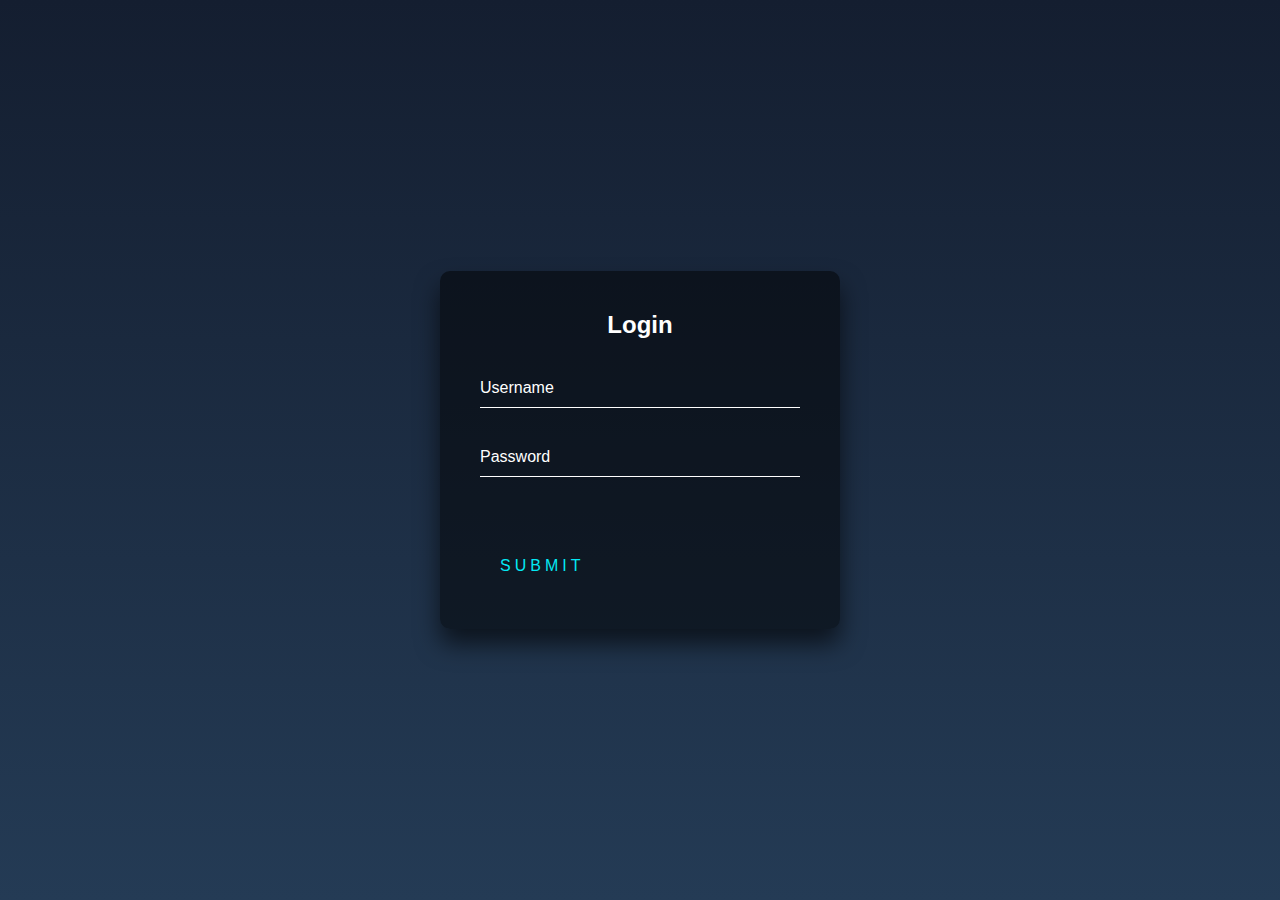
<file: SCULP/login.html>
<!DOCTYPE html>
<html lang="en">
<head>
    <meta charset="UTF-8">
    <meta http-equiv="X-UA-Compatible" content="IE-edge">
    <meta name="viewport" content="width=device-width, initial-scale=1.0">
    <link rel="stylesheet" href="https://stackpath.bootstrapcdn.com/font-awesome/4.7.0/css/font-awesome.min.css">
    <link rel="stylesheet" type="text/css" href="login/estilo.css">
    <script type="text/javascript" src="login/script.js"></script>
    <script type="text/javascript" src="login/login.js"></script>

    <title>Tela de Login</title>
</head>
<body>
  <div class="login-box">
    <h2>Login</h2>
    <form>
      <div class="user-box">
        <input type="text" name="" required="">
        <label>Username</label>
      </div>
      <div class="user-box">
        <input type="password" name="" required="">
        <label>Password</label>
      </div>
      <a href="#">
        <span></span>
        <span></span>
        <span></span>
        <span></span>
        Submit
      </a>
    </form>
  </div>
  </body>
</html>
</file>
<file: SCULP/login/estilo.css>
html {
  height: 100%;
}
body {
  margin:0;
  padding:0;
  font-family: sans-serif;
  background: linear-gradient(#141e30, #243b55);
}

.login-box {
  position: absolute;
  top: 50%;
  left: 50%;
  width: 400px;
  padding: 40px;
  transform: translate(-50%, -50%);
  background: rgba(0,0,0,.5);
  box-sizing: border-box;
  box-shadow: 0 15px 25px rgba(0,0,0,.6);
  border-radius: 10px;
}

.login-box h2 {
  margin: 0 0 30px;
  padding: 0;
  color: #fff;
  text-align: center;
}

.login-box .user-box {
  position: relative;
}

.login-box .user-box input {
  width: 100%;
  padding: 10px 0;
  font-size: 16px;
  color: #fff;
  margin-bottom: 30px;
  border: none;
  border-bottom: 1px solid #fff;
  outline: none;
  background: transparent;
}
.login-box .user-box label {
  position: absolute;
  top:0;
  left: 0;
  padding: 10px 0;
  font-size: 16px;
  color: #fff;
  pointer-events: none;
  transition: .5s;
}

.login-box .user-box input:focus ~ label,
.login-box .user-box input:valid ~ label {
  top: -20px;
  left: 0;
  color: #03e9f4;
  font-size: 12px;
}

.login-box form a {
  position: relative;
  display: inline-block;
  padding: 10px 20px;
  color: #03e9f4;
  font-size: 16px;
  text-decoration: none;
  text-transform: uppercase;
  overflow: hidden;
  transition: .5s;
  margin-top: 40px;
  letter-spacing: 4px
}

.login-box a:hover {
  background: #03e9f4;
  color: #fff;
  border-radius: 5px;
  box-shadow: 0 0 5px #03e9f4,
              0 0 25px #03e9f4,
              0 0 50px #03e9f4,
              0 0 100px #03e9f4;
}

.login-box a span {
  position: absolute;
  display: block;
}

.login-box a span:nth-child(1) {
  top: 0;
  left: -100%;
  width: 100%;
  height: 2px;
  background: linear-gradient(90deg, transparent, #03e9f4);
  animation: btn-anim1 1s linear infinite;
}

@keyframes btn-anim1 {
  0% {
    left: -100%;
  }
  50%,100% {
    left: 100%;
  }
}

.login-box a span:nth-child(2) {
  top: -100%;
  right: 0;
  width: 2px;
  height: 100%;
  background: linear-gradient(180deg, transparent, #03e9f4);
  animation: btn-anim2 1s linear infinite;
  animation-delay: .25s
}

@keyframes btn-anim2 {
  0% {
    top: -100%;
  }
  50%,100% {
    top: 100%;
  }
}

.login-box a span:nth-child(3) {
  bottom: 0;
  right: -100%;
  width: 100%;
  height: 2px;
  background: linear-gradient(270deg, transparent, #03e9f4);
  animation: btn-anim3 1s linear infinite;
  animation-delay: .5s
}

@keyframes btn-anim3 {
  0% {
    right: -100%;
  }
  50%,100% {
    right: 100%;
  }
}

.login-box a span:nth-child(4) {
  bottom: -100%;
  left: 0;
  width: 2px;
  height: 100%;
  background: linear-gradient(360deg, transparent, #03e9f4);
  animation: btn-anim4 1s linear infinite;
  animation-delay: .75s
}

@keyframes btn-anim4 {
  0% {
    bottom: -100%;
  }
  50%,100% {
    bottom: 100%;
  }
}
</file>
